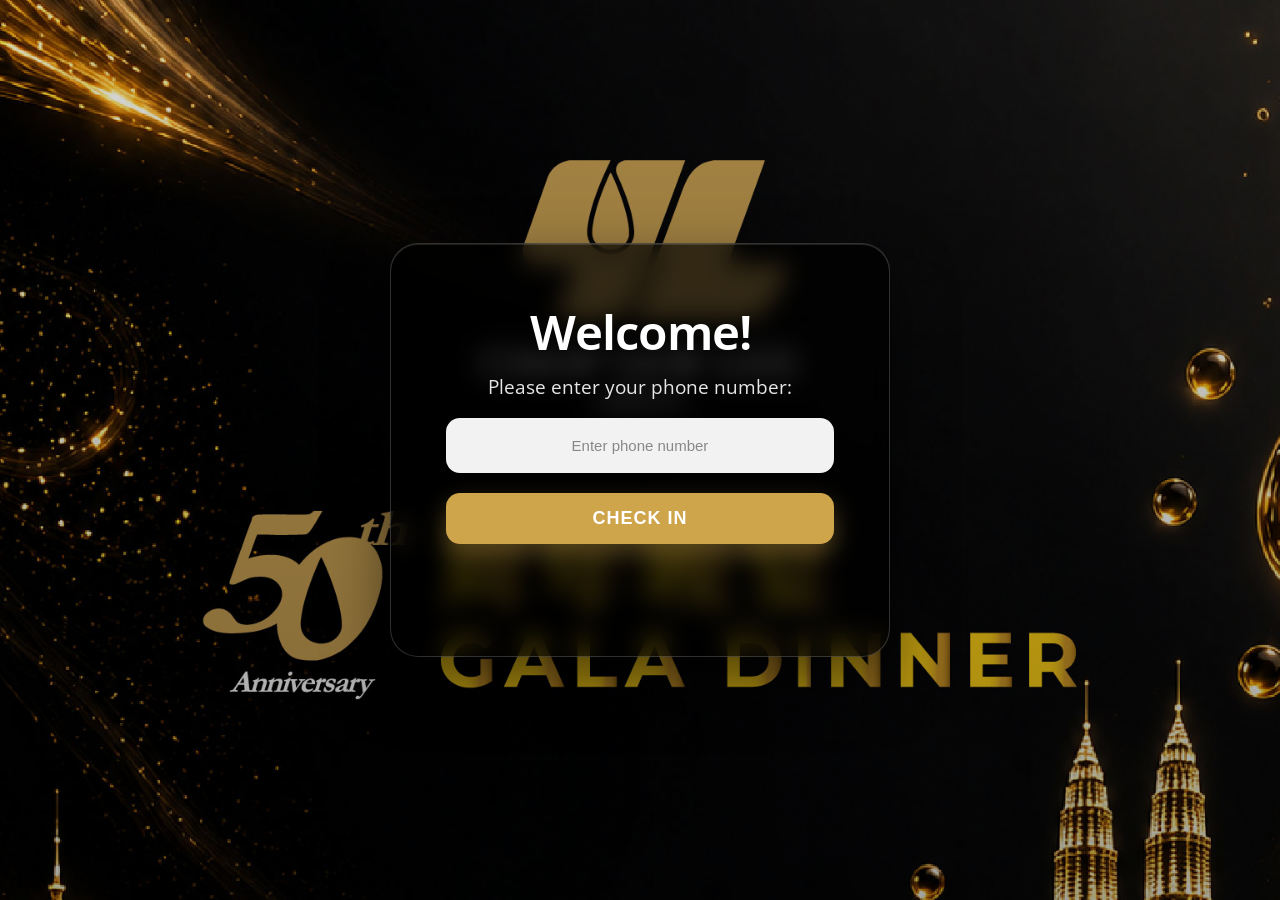
<file: index.html>
<!DOCTYPE html>
<html lang="en">

<head>
    <meta charset="UTF-8">
    <meta name="viewport" content="width=device-width, initial-scale=1.0">
    <title>Chop Yew Lee 50th Anniversary</title>
    <link rel="stylesheet" href="styles.css">
    <link rel="preconnect" href="https://fonts.googleapis.com">
    <link rel="preconnect" href="https://fonts.gstatic.com" crossorigin>
    <link href="https://fonts.googleapis.com/css2?family=Open+Sans:wght@400;500;600;700;800&display=swap" rel="stylesheet">
</head>

<body>
 <!-- =================================
         FLIP CONTAINER
    ================================== -->
  <div class="flip-container">
    <div class="flip-card" id="flipCard">
    <!-- =================================
    FRONT
    ================================== -->
      <div class="flip-front">
        <div class="header">
        <!-- =========================
        BACKGROUND
        ========================== -->
        <div class="bg-img"></div>
        <!-- =========================
        STEP 1 LOGIN
        ========================== -->
          <div class="container" id="loginSection">
            <h1> Welcome! </h1>
            <p>Please enter your phone number: </p>
            <input type="text" id="phoneInput"  placeholder="Enter phone number">
            <button id="submitBtn"> CHECK IN </button>
            <p id="showText"></p>
          </div>
        <!-- =========================
        STEP 2 WELCOME
        ========================== -->
          <div class="container hidden" id="guestSection">
            <h1 id="welcomeName"> Welcome! </h1>
            <p id="alreadyCheckedInNote" class="hidden">You've already checked in</p>
            <button id="tableBtn"> VIEW MY TABLE</button>
          </div>
        </div>
      </div>
    <!-- =================================
    BACK
    ================================== -->
    <div class="flip-back">
      <div class="floor_plan_container">
        <h1 style="color: #fafafa;" class="floor_plan_title">Find Your Table</h1>
      </div>
      <svg xmlns="http://www.w3.org/2000/svg" id="floorPlanSvg" viewBox="0 0 800 850" width="50%" height="auto" class="floor_plan">
      <defs>
        <!-- Styling Definitions -->
        <style>
          .border-wall { stroke: #333333; stroke-width: 4; fill: none; stroke-linecap: round; stroke-linejoin: round; }
          .thin-wall { stroke: #666666; stroke-width: 2; fill: none; }
          .stage { fill: #e2e8f0; stroke: #475569; stroke-width: 2; }
          .av-console { fill: #f8fafc; stroke: #64748b; stroke-width: 2; }
          .walkway { fill: #dc2626; opacity: 0.95; }
          .table-circle { fill: #ffffff; stroke: #334155; stroke-width: 1.5; }
          .chair-circle { fill: #ffffff; stroke: #64748b; stroke-width: 1; }
          .vip-table { fill: #fef08a; stroke: #ca8a04; stroke-width: 2; }
          .text-main { font-family: 'Segoe UI', Helvetica, Arial, sans-serif; font-size: 14px; fill: #1e293b; font-weight: 600; text-anchor: middle; }
          .text-sub { font-family: 'Segoe UI', Helvetica, Arial, sans-serif; font-size: 11px; fill: #475569; text-anchor: middle; }
          .text-bold { font-weight: bold; }
          .text-left { text-anchor: start; }
          .door { stroke: #64748b; stroke-width: 2; fill: none; }
        </style>

        <!-- Reusable 10-Pax Normal Table Template -->
        <g id="normal-table">
          <!-- 10 Chairs arranged radially -->
          <circle cx="0" cy="-24" r="4" class="chair-circle" />
          <circle cx="14" cy="-19" r="4" class="chair-circle" />
          <circle cx="23" cy="-7" r="4" class="chair-circle" />
          <circle cx="23" cy="7" r="4" class="chair-circle" />
          <circle cx="14" cy="19" r="4" class="chair-circle" />
          <circle cx="0" cy="24" r="4" class="chair-circle" />
          <circle cx="-14" cy="19" r="4" class="chair-circle" />
          <circle cx="-23" cy="7" r="4" class="chair-circle" />
          <circle cx="-23" cy="-7" r="4" class="chair-circle" />
          <circle cx="-14" cy="-19" r="4" class="chair-circle" />
          <!-- Main Table Surface -->
          <circle cx="0" cy="0" r="18" class="table-circle" />
        </g>

        <!-- Reusable 10-Pax VIP Table Template -->
        <g id="vip-table-group">
          <!-- 10 Chairs arranged radially (slightly larger spacing) -->
          <circle cx="0" cy="-28" r="4.5" class="chair-circle" />
          <circle cx="16" cy="-22" r="4.5" class="chair-circle" />
          <circle cx="27" cy="-9" r="4.5" class="chair-circle" />
          <circle cx="27" cy="9" r="4.5" class="chair-circle" />
          <circle cx="16" cy="22" r="4.5" class="chair-circle" />
          <circle cx="0" cy="28" r="4.5" class="chair-circle" />
          <circle cx="-16" cy="22" r="4.5" class="chair-circle" />
          <circle cx="-27" cy="9" r="4.5" class="chair-circle" />
          <circle cx="-27" cy="-9" r="4.5" class="chair-circle" />
          <circle cx="-16" cy="-22" r="4.5" class="chair-circle" />
          <!-- VIP Table Surface -->
          <circle cx="0" cy="0" r="22" class="vip-table" />
          <text x="0" y="4" class="text-main" font-size="11" fill="#854d0e">VIP</text>
        </g>
      </defs>

      <!-- Background Layer -->
      <rect width="100%" height="100%" fill="#fcfcfc"/>

      <!-- Ballroom Main Outer Walls -->
      <path d="M 60,30 L 320,30 L 320,10 L 480,10 L 480,30 L 740,30 L 740,780 L 60,780 Z" class="border-wall" />
      
      <!-- Architectural Pillars / Niches at the Bottom Door Wall -->
      <path d="M 60,780 L 100,780 L 100,810 L 140,810 L 140,780 
              L 220,780 L 220,810 L 260,810 L 260,780 
              L 340,780 L 340,810 L 460,810 L 460,780 
              L 540,780 L 540,810 L 580,810 L 580,780 
              L 660,780 L 660,810 L 700,810 L 700,780 L 740,780" class="thin-wall" />

      <!-- Stage Definition -->
      <rect x="280" y="80" width="240" height="135" rx="4" class="stage" />
      <text x="400" y="145" class="text-main text-bold" font-size="16">Stage</text>
     
      <!-- AV Console Layout -->
      <rect x="170" y="90" width="25" height="130" rx="2" class="av-console" />
      <!-- AV Knobs/Details -->
      <g fill="#94a3b8">
        <circle cx="182.5" cy="105" r="3" /><circle cx="182.5" cy="117" r="3" /><circle cx="182.5" cy="129" r="3" />
        <circle cx="182.5" cy="141" r="3" /><circle cx="182.5" cy="153" r="3" /><circle cx="182.5" cy="165" r="3" />
        <circle cx="182.5" cy="177" r="3" /><circle cx="182.5" cy="189" r="3" /><circle cx="182.5" cy="201" r="3" />
      </g>
      <text x="155" y="160" class="text-main" transform="rotate(-90 155 160)" font-size="13">AV Console</text>

      <!-- Ballroom Headers / Texts -->
      <text x="400" y="25" class="text-sub text-bold">Ballroom 2 Entrance Above</text>
      
      <!-- T-Shaped Red Carpet Walkway -->
      <!-- Vertical Strip -->
      <rect x="382" y="395" width="36" height="355" class="walkway" />
      <!-- Horizontal Base Strip -->
      <rect x="330" y="740" width="140" height="30" class="walkway" />

      <!-- Centered VIP Table -->
      <use href="#vip-table-group" x="400" y="355" id="table-vip" />

      <!-- Normal Tables Layout -->
      <!-- Row 1 (Top Row, Tables 1-3 Left, 4-6 Right) -->
      <use href="#normal-table" x="210" y="440" id="table-1" /><text x="210" y="444" class="text-sub">1</text>
      <use href="#normal-table" x="280" y="440" id="table-2" /><text x="280" y="444" class="text-sub">2</text>
      <use href="#normal-table" x="350" y="440" id="table-3" /><text x="350" y="444" class="text-sub">3</text>
      
      <use href="#normal-table" x="450" y="440" id="table-4" /><text x="450" y="444" class="text-sub">4</text>
      <use href="#normal-table" x="520" y="440" id="table-5" /><text x="520" y="444" class="text-sub">5</text>
      <use href="#normal-table" x="590" y="440" id="table-6" /><text x="590" y="444" class="text-sub">6</text>

      <!-- Row 2 (Middle Row, Tables 13-10 Left, 9-7 Right) -->
      <use href="#normal-table" x="140" y="535" id="table-13" /><text x="140" y="539" class="text-sub">13</text>
      <use href="#normal-table" x="210" y="535" id="table-12" /><text x="210" y="539" class="text-sub">12</text>
      <use href="#normal-table" x="280" y="535" id="table-11" /><text x="280" y="539" class="text-sub">11</text>
      <use href="#normal-table" x="350" y="535" id="table-10" /><text x="350" y="539" class="text-sub">10</text>
      
      <use href="#normal-table" x="450" y="535" id="table-9" /><text x="450" y="539" class="text-sub">9</text>
      <use href="#normal-table" x="520" y="535" id="table-8" /><text x="520" y="539" class="text-sub">8</text>
      <use href="#normal-table" x="590" y="535" id="table-7" /><text x="590" y="539" class="text-sub">7</text>

      <!-- Row 3 (Bottom Row, Tables 14-17 Left, 18-20 Right) -->
      <use href="#normal-table" x="140" y="630" id="table-14" /><text x="140" y="634" class="text-sub">14</text>
      <use href="#normal-table" x="210" y="630" id="table-15" /><text x="210" y="634" class="text-sub">15</text>
      <use href="#normal-table" x="280" y="630" id="table-16" /><text x="280" y="634" class="text-sub">16</text>
      <use href="#normal-table" x="350" y="630" id="table-17" /><text x="350" y="634" class="text-sub">17</text>
      
      <use href="#normal-table" x="450" y="630" id="table-18" /><text x="450" y="634" class="text-sub">18</text>
      <use href="#normal-table" x="520" y="630" id="table-19" /><text x="520" y="634" class="text-sub">19</text>
      <use href="#normal-table" x="590" y="630" id="table-20" /><text x="590" y="634" class="text-sub">20</text>

    </svg>
          <img class="parking_bg_pic" src="image/Foyer_park_vertical.jpg" alt="parking_bg_pic">
          <h1 id="finalTableNumber"></h1>
          <p style="color: #fafafa";> Please proceed to your designated table. </p>
          <a href="parking.html" class="parking_button" target="_blank"><span class="parking_text">PARKING TICKET</span></a>
     </div>
    </div>
  </div>
    <script src="script.js"></script>
</body>

</html>
</file>
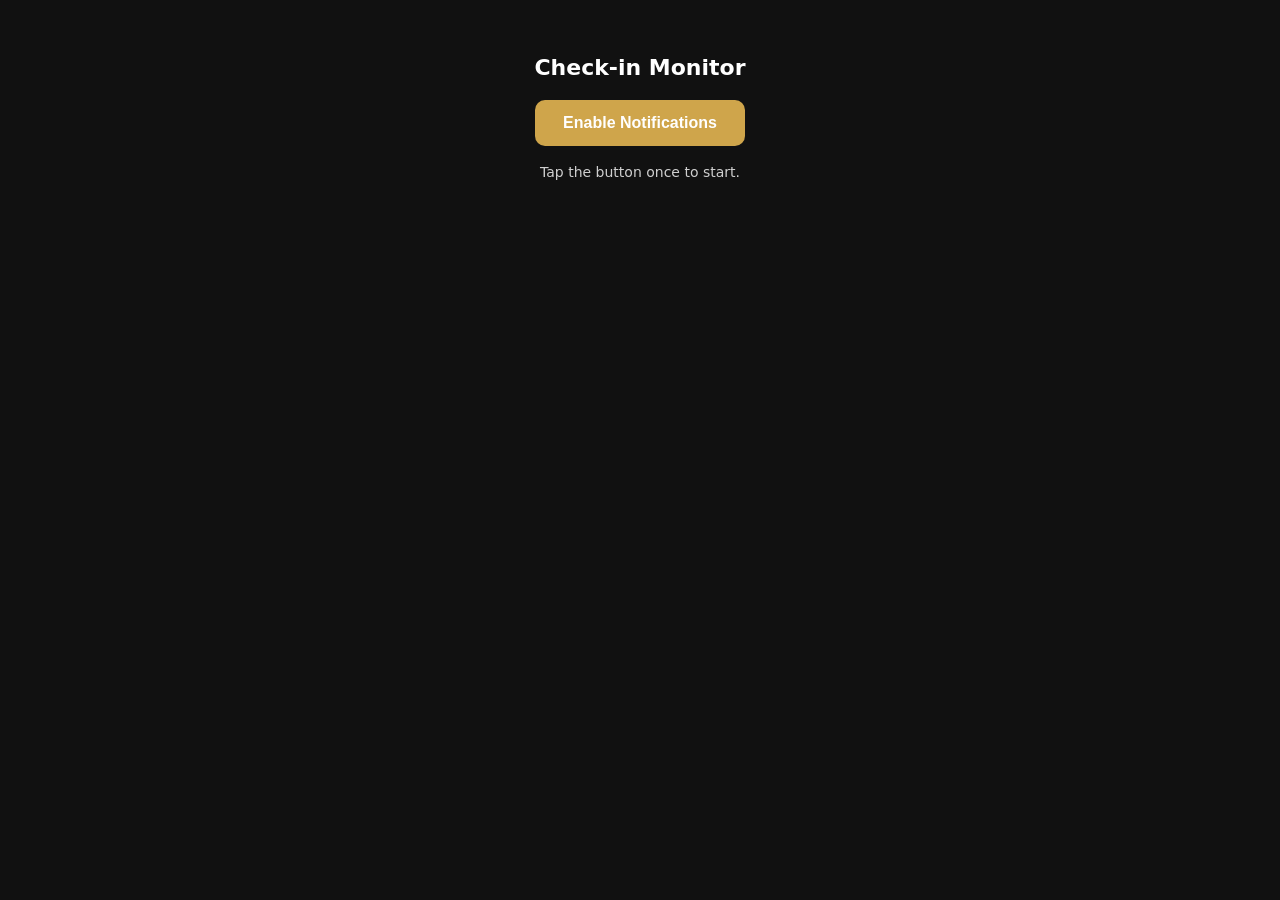
<file: counter.html>
<!DOCTYPE html>
<html lang="en">

<head>
    <meta charset="UTF-8">
    <meta name="viewport" content="width=device-width, initial-scale=1.0">
    <title>Check-in Notifications</title>
    <style>
        * { box-sizing: border-box; }

        body {
            font-family: system-ui, -apple-system, "Segoe UI", sans-serif;
            background: #111;
            color: #fff;
            text-align: center;
            padding: 40px 20px;
            margin: 0;
            min-height: 100vh;
        }

        h1 {
            font-size: 22px;
            margin-bottom: 20px;
        }

        button {
            padding: 14px 28px;
            font-size: 16px;
            border-radius: 10px;
            border: none;
            background: #CFA54B;
            color: white;
            font-weight: bold;
            cursor: pointer;
        }

        button:disabled {
            opacity: 0.5;
            cursor: not-allowed;
        }

        #status {
            margin-top: 18px;
            font-size: 14px;
            opacity: 0.8;
        }

        #log {
            margin-top: 30px;
            text-align: left;
            max-width: 500px;
            margin-left: auto;
            margin-right: auto;
        }

        .log-entry {
            padding: 12px 14px;
            margin-bottom: 8px;
            background: rgba(255, 255, 255, 0.08);
            border-radius: 8px;
            font-size: 15px;
        }

        .log-time {
            display: block;
            font-size: 12px;
            opacity: 0.6;
            margin-top: 4px;
        }
    </style>
</head>

<body>

    <h1>Check-in Monitor</h1>
    <button id="enableBtn">Enable Notifications</button>
    <div id="status">Tap the button once to start.</div>
    <div id="log"></div>

    <script>
        // Same Apps Script URL used by your main check-in page
        const API_URL = "https://script.google.com/macros/s/AKfycbyTtaUSGi4evF_NZI-0ujeAmxhAEt6NFna2ip8HPxNOzW1YgspyE9_OjrD6rEKHxbZdYw/exec";

        const enableBtn = document.getElementById("enableBtn");
        const statusEl = document.getElementById("status");
        const logEl = document.getElementById("log");

        let lastTime = new Date().toISOString();
        let polling = null;

        enableBtn.addEventListener("click", async () => {

            if (!("Notification" in window)) {
                statusEl.textContent = "This browser doesn't support notifications.";
                return;
            }

            const permission = await Notification.requestPermission();

            if (permission !== "granted") {
                statusEl.textContent = "Notifications blocked — please allow them in browser settings and reload.";
                return;
            }

            statusEl.textContent = "Listening for check-ins...";
            enableBtn.disabled = true;
            enableBtn.textContent = "Running";

            if (polling) clearInterval(polling);
            polling = setInterval(checkForNewCheckins, 5000);
            checkForNewCheckins();

        });

        async function checkForNewCheckins() {

            try {

                const response = await fetch(API_URL, {
                    method: "POST",
                    body: JSON.stringify({
                        action: "recentCheckins",
                        sinceTime: lastTime
                    })
                });

                const result = await response.json();

                if (result.success) {

                    result.recent.forEach(person => {

                        new Notification("Guest Checked In", {
                            body: `${person.name} — Table ${person.table}`
                        });

                        const entry = document.createElement("div");
                        entry.className = "log-entry";
                        entry.innerHTML =
                            `${person.name} — Table ${person.table}` +
                            `<span class="log-time">${new Date(person.time).toLocaleTimeString()}</span>`;
                        logEl.prepend(entry);

                    });

                    lastTime = result.serverTime;

                }

            } catch (error) {
                console.warn("Polling error:", error);
            }

        }
    </script>

</body>

</html>
</file>
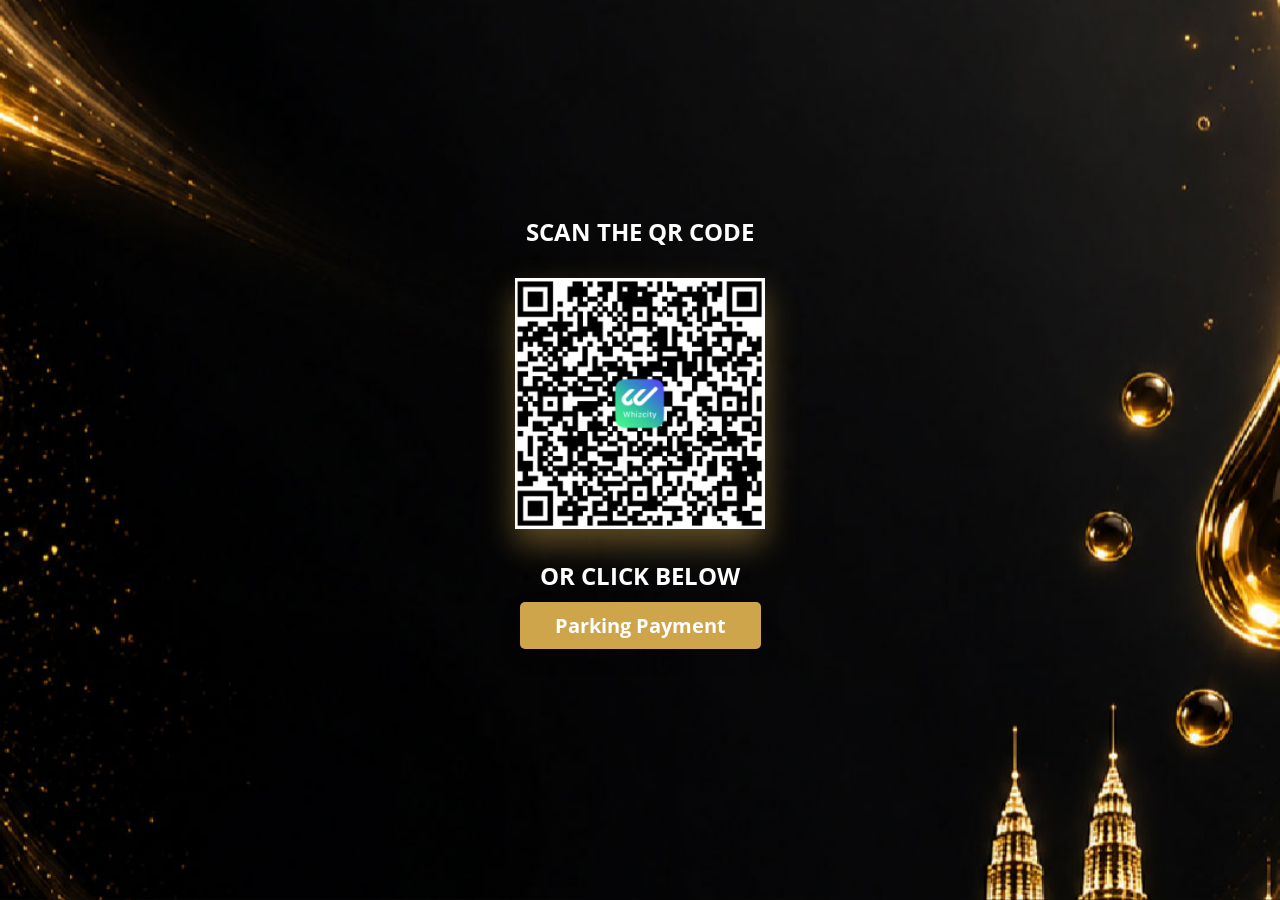
<file: parking.html>
<!DOCTYPE html>
<html lang="en">

<head>
    <meta charset="UTF-8">
    <meta name="viewport" content="width=device-width, initial-scale=1.0">
    <title>VALIDATE YOUR PARKING TICKET</title>
    <link rel="stylesheet" href="styles.css">
    <link rel="preconnect" href="https://fonts.googleapis.com">
    <link rel="preconnect" href="https://fonts.gstatic.com" crossorigin>
    <link href="https://fonts.googleapis.com/css2?family=Open+Sans:wght@400;500;600;700;800&display=swap" rel="stylesheet">
</head>

<body>
    <div class="parking_container">
        <img class="parking_bg_pic" src="image/Foyer_park_vertical.jpg" alt="parking_bg_pic">
        
        <h2 class="parking_title" style="color: white">SCAN THE QR CODE</h2>
        <div class="img_container">
            <a href="https://portal.whizcity.my/discount/web/event/4264a5a4-e1bb-41f5-a6e5-195d4a76e43f">
                <img class="parking_qr" src="image/parking_qr.png" target="_blank"  alt="Parking QR code">
            </a>
        </div>
        <h2 class="parking_title_2" style="color: white">OR CLICK BELOW</h2>
        <a class="parking_button" href="https://portal.whizcity.my/discount/web/event/4264a5a4-e1bb-41f5-a6e5-195d4a76e43f" target="_blank">
            <span class="parking_text">Parking Payment</span>
        </a>
    </div>
    <script src="script.js"></script>
</body>

</html>
</file>
<file: styles.css>
* {
    margin: 0;
    padding: 0;
    box-sizing: border-box;
}

:root {
    --red: #CFA54B;
    --red-dark: #CFA54B;
    --gold: #CFA54B;
    --gold-light: #CFA54B;
    --black: #111111;
    --white: #ffffff;
    --glass: rgba(0, 0, 0, 0.68);
}

html,
body {
    width: 100%;
    min-height: 100%;
}

body {
    font-family: "Open Sans", system-ui, -apple-system, BlinkMacSystemFont, "Segoe UI", sans-serif;
    background: #111;
    overflow-x: hidden;
}


/* =========================================================
   FLIP SYSTEM
========================================================= */

.flip-container {
    width: 100%;
    min-height: 100vh;
    perspective: 1600px;
}

.flip-card {
    position: relative;
    width: 100%;
    min-height: 100vh;

    transform-style: preserve-3d;
    transition: transform 1s cubic-bezier(.65, 0, .35, 1);
}

.flip-card.flipped {
    transform: rotateY(180deg);
}


/* =========================================================
   FRONT + BACK
========================================================= */

.flip-front,
.flip-back {
    position: absolute;
    inset: 0;
    width: 100%;
    min-height: 100vh;
    backface-visibility: hidden;
    -webkit-backface-visibility: hidden;
}

.flip-front {
    transform: rotateY(0deg);
}

.flip-back {
    transform: rotateY(180deg);
    background:
        radial-gradient(
            circle at top,
            #ffffff 0%,
            #f5f5f5 55%,
            #e8e8e8 100%
        );

    display: flex;
    flex-direction: column;
    align-items: center;
    justify-content: flex-start;
    text-align: center;
    overflow-y: auto;
    padding: 30px 20px 50px;
}


/* =========================================================
   FRONT PAGE
========================================================= */

.header {
    position: relative;
    width: 100%;
    min-height: 100vh;
}

.bg-img {
    position: absolute;
    inset: 0;
    width: 100%;
    height: 100%;
    background-image:
        linear-gradient(
            180deg,
            rgba(0, 0, 0, 0.15),
            rgba(0, 0, 0, 0.35)
        ),
        url("image/Foyer_landscape.jpg");

    background-size: cover;
    background-position: center;
    background-repeat: no-repeat;
}


/* =========================================================
   LOGIN / WELCOME CARD
========================================================= */

.container {
    position: absolute;
    top: 50%;
    left: 50%;
    transform: translate(-50%, -50%);
    width: min(90%, 520px);
    padding: 45px 40px;
    background: var(--glass);
    border: 1px solid rgba(255, 255, 255, 0.18);
    border-radius: 28px;
    backdrop-filter: blur(12px);
    -webkit-backdrop-filter: blur(12px);
    box-shadow:
        0 25px 60px rgba(0, 0, 0, 0.55),
        inset 0 1px 0 rgba(255, 255, 255, 0.12);

    text-align: center;

    animation: cardAppear 0.8s ease;
}

@keyframes cardAppear {
    from {
        opacity: 0;
        transform: translate(-50%, -46%);
    }

    to {
        opacity: 1;
        transform: translate(-50%, -50%);
    }
}


/* =========================================================
   WELCOME TITLE
========================================================= */

.container h1 {
    color: white;
    font-size: clamp(30px, 6vw, 50px);
    font-weight: 650;
    letter-spacing: -1px;
    margin-bottom: 10px;
    text-shadow:
        0 3px 15px rgba(0, 0, 0, 0.4);
}

.container p {
    color: rgba(255, 255, 255, 0.9);
    font-size: clamp(15px, 3vw, 19px);
    margin-bottom: 18px;
}


/* =========================================================
   INPUT
========================================================= */

input {
    display: block;
    width: 100%;
    padding: 15px 18px;
    margin: 15px auto 0;
    border: 2px solid transparent;
    border-radius: 14px;
    background: rgba(255, 255, 255, 0.95);
    color: #222;
    font-size: 17px;
    text-align: center;
    outline: none;
    transition:
        border-color 0.25s ease,
        box-shadow 0.25s ease,
        transform 0.25s ease;
}

input::placeholder {
    color: #888;
    font-size: 15px;
}

input:focus {
    border-color: var(--gold);

    box-shadow:
        0 0 0 4px rgba(207, 165, 75, 0.18);

    transform: translateY(-1px);
}


/* =========================================================
   BUTTON
========================================================= */

button {
    display: block;
    width: 100%;
    padding: 15px 24px;
    margin: 20px auto 0;
    border: none;
    border-radius: 14px;
    background:
        linear-gradient(
            135deg,
            #CFA54B,
            #CFA54B
        );

    color: white;

    font-size: 16px;
    font-weight: 800;

    letter-spacing: 1px;

    cursor: pointer;

    box-shadow:
        0 10px 25px rgba(207, 165, 75, 0.35);

    transition:
        transform 0.25s ease,
        box-shadow 0.25s ease,
        background 0.25s ease;
}

button:hover {
    transform: translateY(-3px);

    background:
        linear-gradient(
            135deg,
            #CFA54B,
            #CFA54B
        );

    box-shadow:
        0 15px 30px rgba(207, 165, 75, 0.45);
}

button:active {
    transform: translateY(0);
}

button:disabled {
    opacity: 0.55;
    cursor: not-allowed;
    transform: none;
}


/* =========================================================
   ERROR / MESSAGE
========================================================= */

#showText {
    min-height: 24px;
    margin-top: 15px;
    color: #ffb3b3;
    font-size: 14px;
}


/* =========================================================
   HIDDEN
========================================================= */

.hidden {
    display: none !important;
}


/* =========================================================
   BACK SIDE / FLOOR PLAN
========================================================= */

.floor_plan_container {
    width: 100%;
    max-width: 1000px;

    text-align: center;

    margin-bottom: 10px;
}

.floor_plan_title {
    color: black;
    font-size: clamp(30px, 6vw, 58px);
    font-weight: 900;
    letter-spacing: 2px;
    margin-bottom: 5px;
}


/* =========================================================
   FLOOR PLAN
========================================================= */

.floor_plan {
    display: block;
    width: min(92vw, 800px);
    height: auto;
    margin: 0 auto;
    filter:
        drop-shadow(
            0 15px 25px rgba(0, 0, 0, 0.12)
        );
}


/* =========================================================
   FINAL TABLE RESULT
========================================================= */

.flip-back > h1 {
    font-size: clamp(22px, 4vw, 34px);
    font-weight: 600;
    margin-top: 30px;
}

#finalTableNumber {
    display: inline-block;
    font-size: clamp(42px, 8vw, 70px);
    font-weight: 700;
    letter-spacing: 2px;
    margin: 5px 0 10px;
    padding: 5px 25px;
    border-bottom: 5px solid var(--gold);
}

.flip-back p {
    color: #444;
    font-size: clamp(14px, 3vw, 19px);
    margin-top: 5px;
}


/* =========================================================
   FLOOR PLAN SVG STYLING
========================================================= */

.border-wall {
    stroke: #222;
    stroke-width: 4;
    fill: none;
    stroke-linecap: round;
    stroke-linejoin: round;
}

.thin-wall {
    stroke: #777;
    stroke-width: 2;
    fill: none;
}

.stage {
    fill: #eeeeee;
    stroke: #333;
    stroke-width: 2;
}

.av-console {
    fill: #f8f8f8;
    stroke: #555;
    stroke-width: 2;
}

.walkway {
    fill: var(--red);
    opacity: 0.92;
}

.table-circle {
    fill: #ffffff;
    stroke: #333;
    stroke-width: 1.5;
}

.chair-circle {
    fill: #ffffff;
    stroke: #777;
    stroke-width: 1;
}

.vip-table {
    fill: #f5d76e;
    stroke: #b8860b;
    stroke-width: 2;
}

.text-main {
    font-family:
        "Segoe UI",
        Helvetica,
        Arial,
        sans-serif;

    font-size: 14px;

    fill: #1e293b;

    font-weight: 600;

    text-anchor: middle;
}

.text-sub {
    font-family:
        "Segoe UI",
        Helvetica,
        Arial,
        sans-serif;

    font-size: 11px;

    fill: #475569;

    text-anchor: middle;
}

.text-bold {
    font-weight: bold;
}

.text-left {
    text-anchor: start;
}

.door {
    stroke: #64748b;
    stroke-width: 2;
    fill: none;
}
/* =========================================================
   PARKING
========================================================= */
.parking_container {
    position: relative;
    display: flex;
    flex-direction: column;
    align-items: center;
    text-align: center;
    min-height: 100vh;
    padding-top: 215px;
    overflow: hidden;
   
}

/* Full-screen background image behind the parking content */
.parking_bg_pic {
    position: fixed;
    inset: 0;
    width: 100%;
    height: 100%;
    object-fit: cover;
    object-position: center;
    z-index: -1;
}

.img_container {
    display: flex;
    justify-content: center;
    align-items: center;
    height: auto;
    border: #CFA54B;
    box-shadow: 0 15px 30px rgba(207, 165, 75, 0.45);
    margin-top: 30px;
    position: relative;
    z-index: 1;
}

.img_container .parking_qr {
    display: block;
    width: 250px;
    height: auto;
    z-index: 1;
}

.parking_title_2 {
    margin-top: 30px;
}


/* =========================================================
   TABLE HOVER EFFECT
========================================================= */

.floor_plan use {
    transition:
        transform 0.2s ease,
        filter 0.2s ease;
}


/* =========================================================
   TABLE GLOW RING (checked-in guest's table)
   Drawn as a real <circle>, not a CSS filter on <use> —
   filters on <use> are unreliable on mobile browsers.
========================================================= */

.table-glow-ring {
    fill: none;
    stroke: #22c55e;
    stroke-width: 4;
    opacity: 0.9;
    pointer-events: none;
    animation: tableGlowPulse 1.4s ease-in-out infinite;
}

@keyframes tableGlowPulse {
    0%, 100% {
        r: 26;
        opacity: 0.9;
        stroke-width: 4;
    }
    50% {
        r: 34;
        opacity: 0.25;
        stroke-width: 2;
    }
}


/* =========================================================
   PARKING BUTTON
========================================================= */

.parking_button {
    border: none;
    text-decoration: none;
    background-color: #CFA54B;
    padding: 10px 35px;
    margin-top: 10px;
    border-radius: 5px;
    box-shadow: 0 8px 20px rgba(0, 0, 0, 0.2);
    transition:
        transform 0.25s ease,
        box-shadow 0.25s ease,
        filter 0.25s ease;
}

.parking_text {
    font-weight: bold;
    font-size: 20px;
    color: white;
}

.parking_button:hover {
    transform: translateY(-3px);
    filter: brightness(1.08);
    box-shadow: 0 12px 28px rgba(0, 0, 0, 0.28);
}

.parking_button:active {
    transform: translateY(0);
    box-shadow: 0 5px 12px rgba(0, 0, 0, 0.2);
}


/* =========================================================
   TABLET
========================================================= */

@media (min-width: 600px) {

    .container {
        padding: 50px;
    }

    .container h1 {
        font-size: 48px;
    }

    input,
    button {
        font-size: 18px;
    }
}


/* =========================================================
   DESKTOP
========================================================= */

@media (min-width: 1024px) {
    .container {
        width: 500px;
        padding: 55px;
    }

    .flip-back {
        padding-top: 35px;
    }
}


@media (max-width: 599px) {

    /* =========================================
       MOBILE FRONT
    ========================================= */

    .bg-img {
        position: absolute;
        inset: 0;
        width: 100%;
        height: 100%;
        background-image: url("image/Foyer_vertical.jpg") !important;
        background-size: cover;
        background-position: center;
        z-index: 0;
    }

    .header {
        position: relative;
        width: 100%;
        height: 100%;
        overflow: hidden;
    }

    .container {
        z-index: 2;
        width: 90%;
        max-width: 400px;
        margin: auto;
        padding: 32px 22px;
        border-radius: 22px;
        box-sizing: border-box;
    }

    .container h1 {
        font-size: 34px;
    }

    .container p {
        font-size: 15px;
    }

    input {
        width: 100%;
        box-sizing: border-box;
        padding: 14px;
        font-size: 16px;
    }

    button {
        width: 100%;
        padding: 14px;
        font-size: 15px;
    }


    /* =========================================
       MOBILE BACK
    ========================================= */

    .flip-back {
        width: 100%;
        min-height: 100%;
        padding: 20px 10px 40px;
        box-sizing: border-box;
        overflow-y: auto;
        overflow-x: hidden;
    }

    .floor_plan_container {
        width: 100%;
        text-align: center;
    }

    .floor_plan_title {
        margin: 0 0 10px;
        font-size: 30px;
    }

    .floor_plan {
        display: block;
        width: 100% !important;
        max-width: 500px;
        height: auto;
        margin: 0 auto;
    }

    #finalTableNumber {
        margin: 10px 0;
        font-size: 40px;
    }

    .parking_button {
        display: inline-block;
        margin-top: 15px;
    }

}


/* =============================================
   VERY SMALL PHONES
============================================= */

@media (max-width: 375px) {

    .container {
        width: 92%;
        padding: 28px 18px;
    }

    .container h1 {
        font-size: 30px;
    }

    .container p {
        font-size: 14px;
    }

    input,
    button {
        padding: 13px;
    }

    .floor_plan {
        width: 100% !important;
    }

    .floor_plan_title {
        font-size: 27px;
    }

    #finalTableNumber {
        font-size: 38px;
    }
}


/* =========================================================
   REDUCE MOTION
========================================================= */

@media (prefers-reduced-motion: reduce) {

    *,
    *::before,
    *::after {
        animation-duration: 0.01ms !important;
        animation-iteration-count: 1 !important;
        transition-duration: 0.01ms !important;
    }
}
</file>
